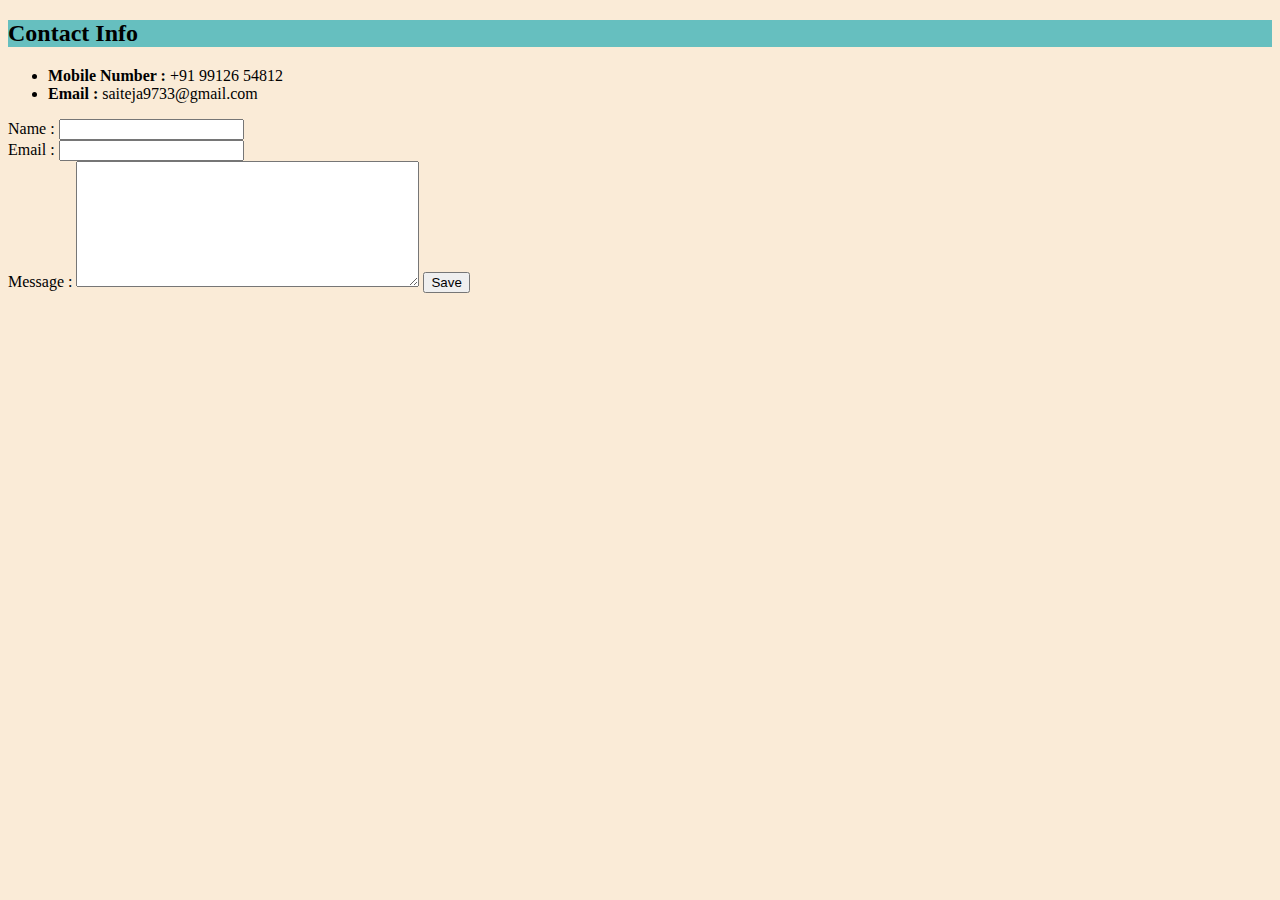
<file: contact.html>
<!DOCTYPE html>
<html lang="en" dir="ltr">
  <head>
    <meta charset="utf-8">
    <title>Contact Info</title>
    <link rel="stylesheet" href="css/styles.css">
  </head>
  <body>
    <h2> Contact Info </h2>
    <ul>
      <li> <strong>Mobile Number : </strong> +91 99126 54812 </li>
      <li> <strong>Email : </strong> saiteja9733@gmail.com </li>
    </ul>
    <form class="" action="saiteja9733@gmail.com" method="post">
        <label >Name : </label>
        <input type="text" value=""><br />
        <label>Email : </label>
        <input type="email" name="" value=""><br />
        <label>Message : </label>
        <textarea name="name" rows="8" cols="40"></textarea>
        <input type="submit" value="Save">

    </form>


  </body>
</html>
</file>
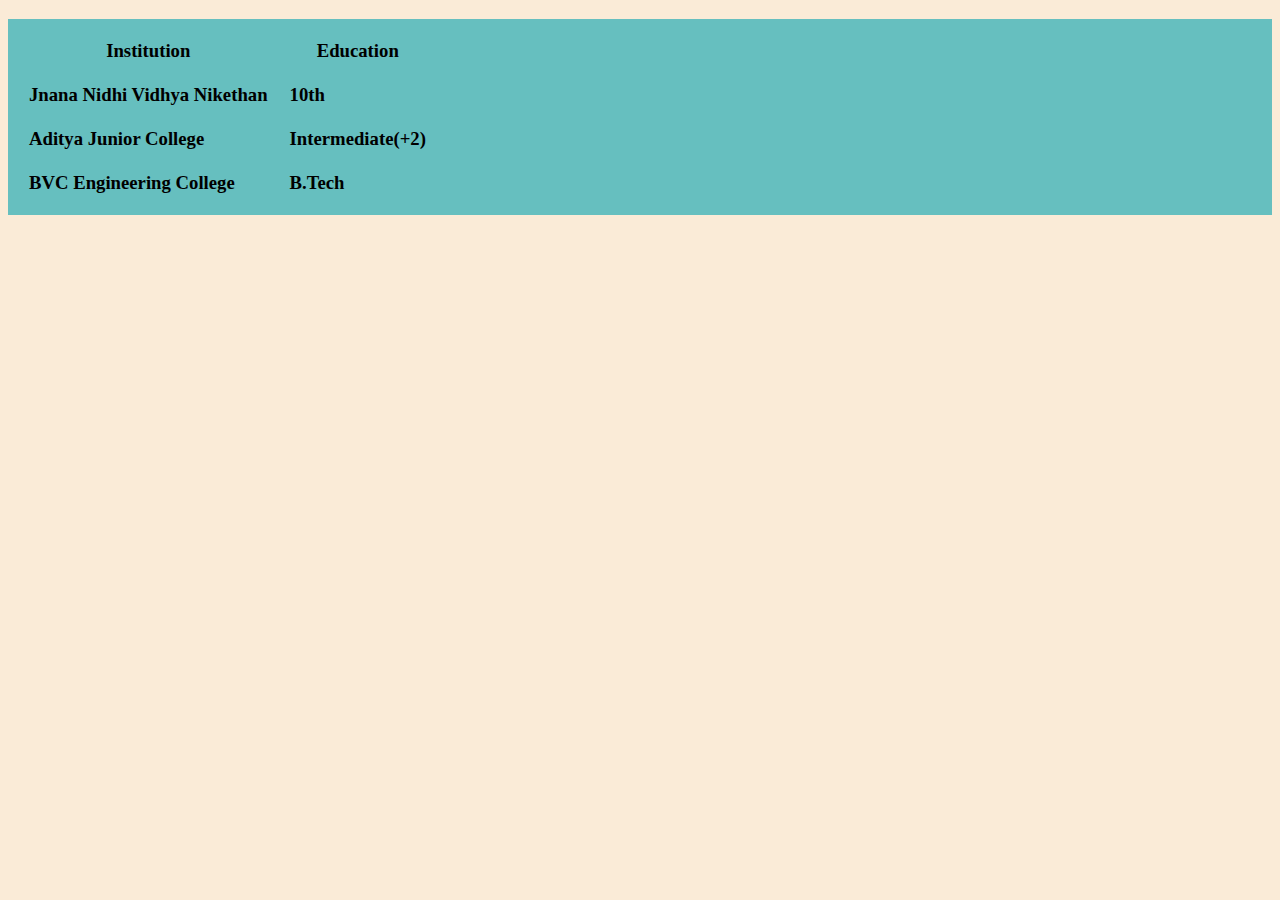
<file: Education.html>
<!DOCTYPE html>
<html lang="en" dir="ltr">
  <head>
    <meta charset="utf-8">
    <title></title>
    <link rel="stylesheet" href="css/styles.css">
  </head>
  <body>
    <h3>
      <table cellspacing = "20" boarderspacing = "20">

      <thead>
        <tr>
          <th>
            <strong>Institution</strong>
          </th>
          <th>
            Education
          </th>
        </tr>
      </thead>
      <tbody>
        <tr>
          <td>
            Jnana Nidhi Vidhya Nikethan
          </td>
          <td>
            10th
          </td>
        </tr>
        <tr>
          <td>
            Aditya Junior College
          </td>
          <td>
            Intermediate(+2)
          </td>
        </tr>
        <tr>
          <td>
            BVC Engineering College
          </td>
          <td>
            B.Tech
          </td>
        </tr>
      </tbody>

      </table>
    </h3>
  </body>
</html>
</file>
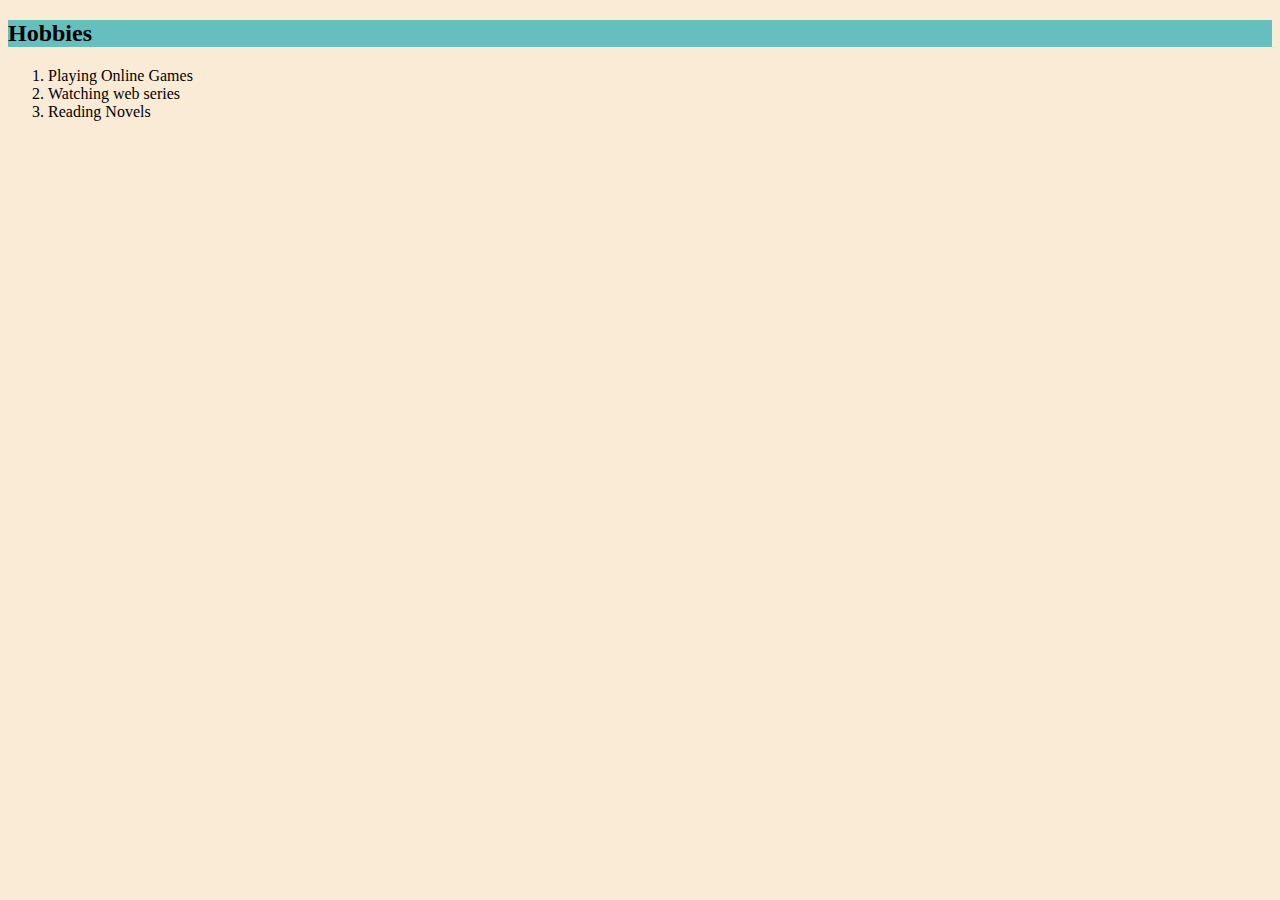
<file: hobbies.html>
<!DOCTYPE html>
<html lang="en" dir="ltr">
  <head>
    <meta charset="utf-8">
    <title>My Hobbies</title>
    <link rel="stylesheet" href="css/styles.css">
  </head>
  <body>
    <h2><strong>Hobbies</strong></h2>
    <ol>
      <li>Playing Online Games </li>
      <li>Watching web series </li>
      <li>Reading Novels </li>
    </ol>
  </body>
</html>
</file>
<file: css/styles.css>
body{
    background-color: #faebd7;
  }
  hr{
    background-color: none;
    border-style: dotted none none;
    border-width: thick;
    border-color: grey;
    height:2px;
    width:5%;
  }
  td{
    border-color: black;
  }
  h1{
    background-color: #66BFBF;
  }
  h3{
    background-color: #66BFBF;
  }
  h2{
    background-color: #66BFBF;
  }
  img{
    border-radius: 100%;
    width: 250px;
  }
</file>
